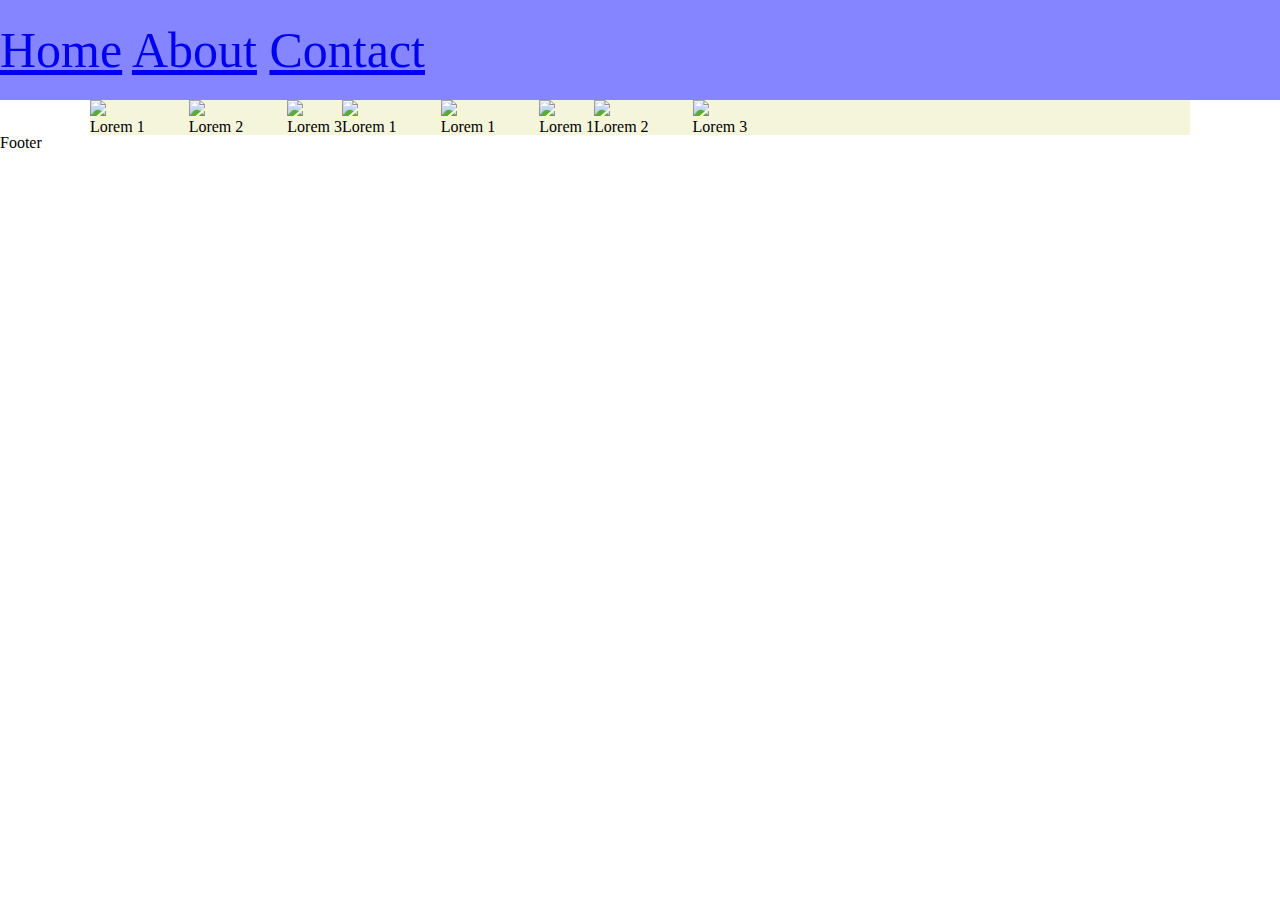
<file: index.html>
<!DOCTYPE html>
<html lang="en">
<head>
    <meta charset="UTF-8">
    <title>Contact</title>
    <link rel="stylesheet" href="./style.css">
    <script src="js/templates.js"></script>
    <script src="js/photos.js"></script>
    <script>
        document.addEventListener("DOMContentLoaded", function () {
            const images = [
                {photoUrl: 'https://picsum.photos/id/11/337/194.jpg', caption: 'Lorem 1'},
                {photoUrl: 'https://picsum.photos/id/22/337/194.jpg', caption: 'Lorem 2'},
                {photoUrl: 'https://picsum.photos/id/33/337/194.jpg', caption: 'Lorem 3'},
                {photoUrl: 'https://picsum.photos/id/11/337/194.jpg', caption: 'Lorem 1'},
                {photoUrl: 'https://picsum.photos/id/11/337/194.jpg', caption: 'Lorem 1'},
                {photoUrl: 'https://picsum.photos/id/11/337/194.jpg', caption: 'Lorem 1'},
                {photoUrl: 'https://picsum.photos/id/22/337/194.jpg', caption: 'Lorem 2'},
                {photoUrl: 'https://picsum.photos/id/33/337/194.jpg', caption: 'Lorem 3'}
            ];
            const photoGrid = document.getElementById('photoGrid');
            photoGrid.setAttribute('photos-data', JSON.stringify(images))
        }, false);
    </script>
</head>
<body class="bo">
<!-- HEADER -->
<header id="myHeader" class="full-width title">
    <nav id="mainNavigationMenu" class="menu">
        <custom-menu></custom-menu>
    </nav>
</header>
<!-- MAIN -->
<main>
    <!--    <div class="img-holder">-->
    <!--        <div class="img-controller left" id="imgBtnLeft">Left</div>-->
    <!--        <div class="img-center">-->
    <!--            <img id="imgContainer" src="" alt="description"/>-->
    <!--        </div>-->
    <!--        <div class="img-controller right" id="imgBtnRight">Right</div>-->
    <!--    </div>-->
    <div class="photos-wrapper">
        <photo-box id="photoGrid"></photo-box>
    </div>
</main>

<!-- FOOTER -->
<footer id="myFooter" class="title-text full-width">
    <p class="text">Footer</p>
</footer>
</body>
</html>
</file>
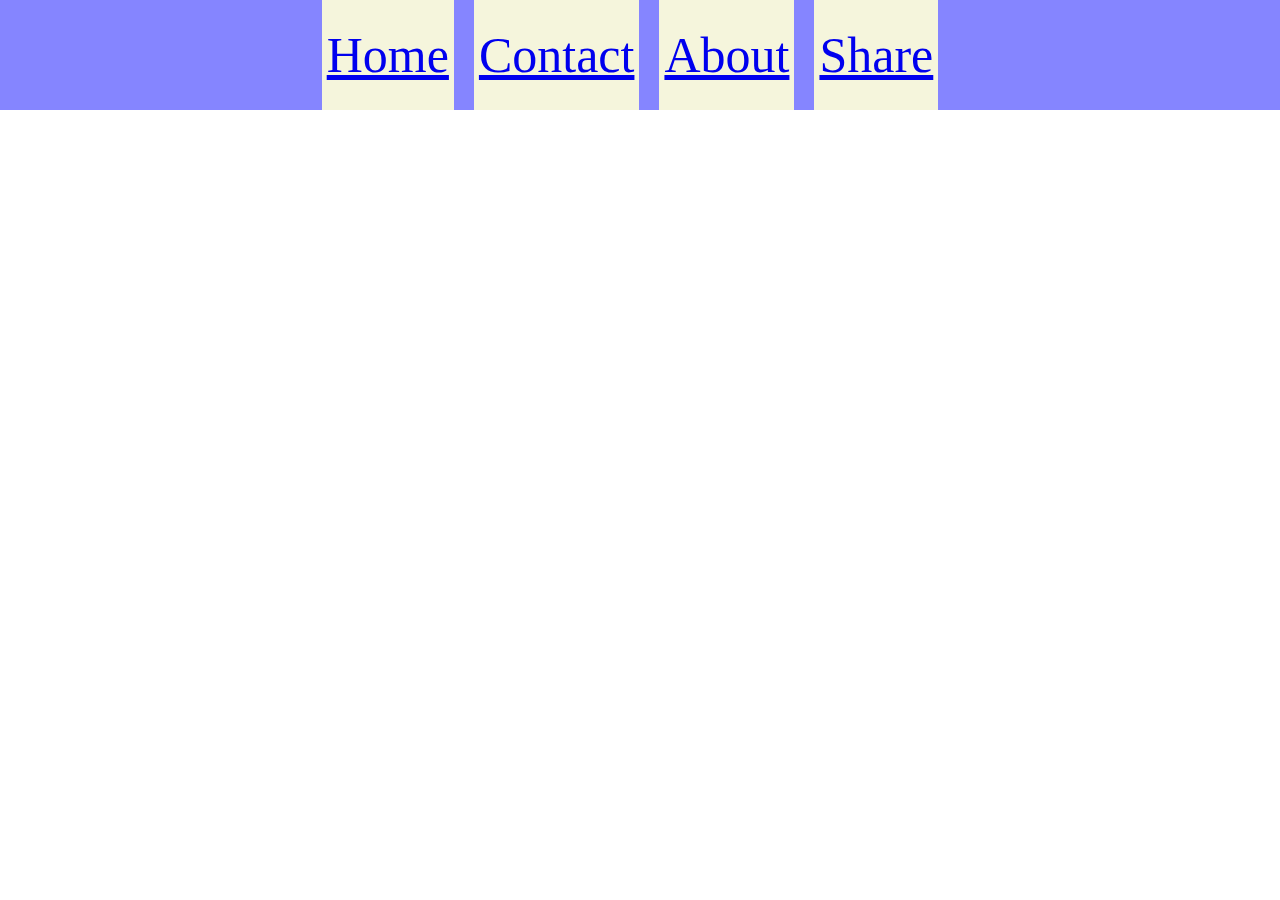
<file: about.html>
<!DOCTYPE html>
<html lang="en">
<head>
    <meta charset="UTF-8">
    <title>ABOUT ME</title>
    <link rel="stylesheet" href="./style.css">
    <script src="js/main-menu.js"></script>
</head>
<body>
<header id="myHeader" class="full-width title">
    <nav id="mainNavigationMenu" class="menu">
    </nav>
</header>

</body>
</html>
</file>
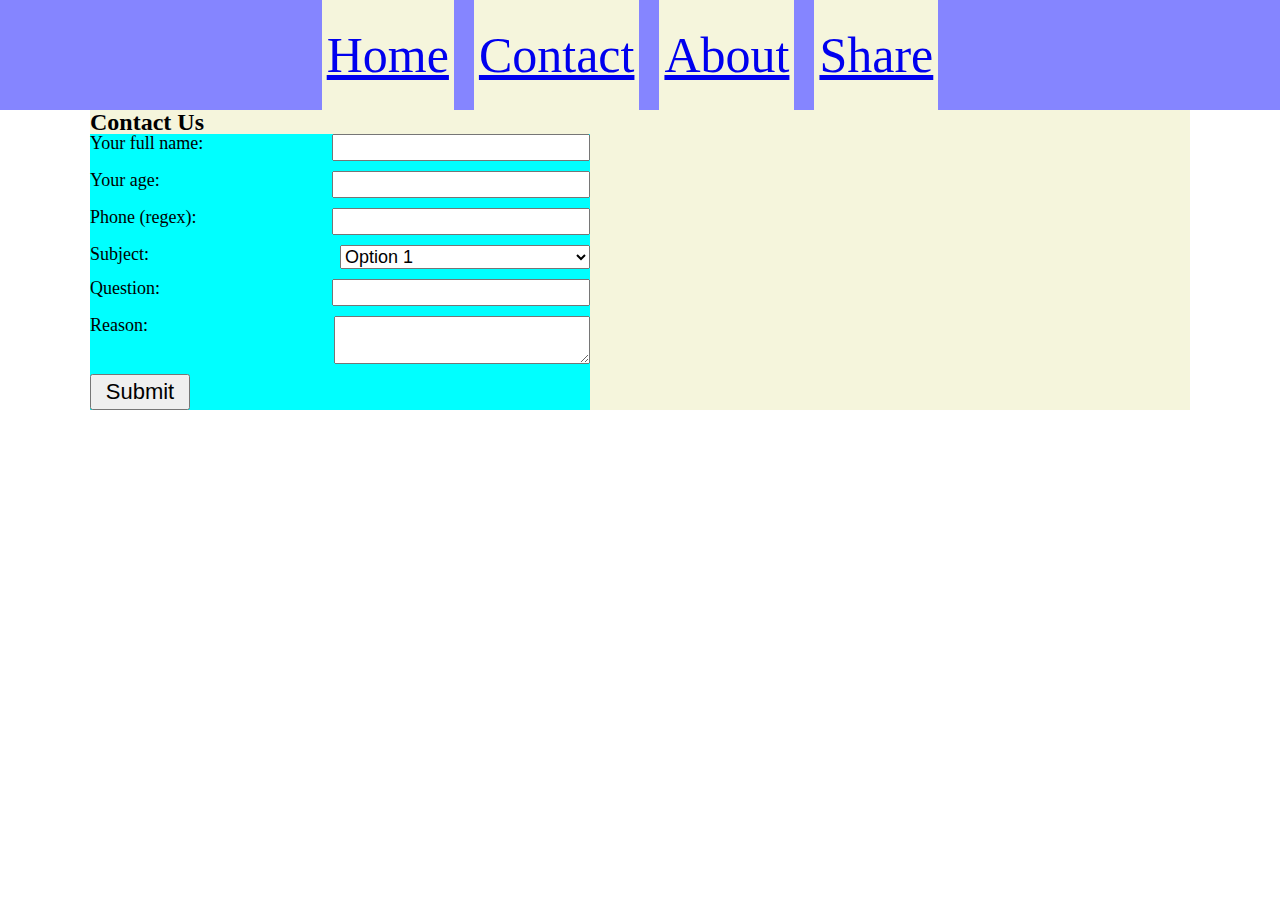
<file: contact.html>
<!DOCTYPE html>
<html lang="en">
<head>
    <meta charset="UTF-8">
    <title>Contact</title>
    <link rel="stylesheet" href="./style.css">
    <link rel="stylesheet" href="./contact.css">
    <script src="js/main-menu.js"></script>
    <!--    <script type="module" src="js/templates.js"></script>-->
    <!--    <script>-->
    <!--        const TMPLS = templates;-->
    <!--        document.addEventListener("DOMContentLoaded", function () {-->
    <!--            const menu = document.getElementById("mainNavigationMenu");-->
    <!--            console.log(menu);-->
    <!--            menu.append(TMPLS.mainMenu)-->
    <!--        }, false);-->

    <!--    </script>-->

</head>
<body>
<header id="myHeader" class="full-width title">
    <nav id="mainNavigationMenu" class="menu">
    </nav>
</header>
<main>
    <h1>Contact Us</h1>
    <form class="contact-form">
        <div>
            <label>
                <span>Your full name:</span>
                <input required type="text"/>
            </label>
        </div>
        <div>
            <label>
                <span>Your age:</span>
                <input required type="number" min="18"/>
            </label>
        </div>
        <div>
            <label>
                <span>Phone (regex):</span>
                <input required pattern="[0-9]{3}-[0-9]{7}" type="text"/>
            </label>
        </div>
        <div>
            <label>
                <span>Subject:</span>
                <select>
                    <option>Option 1</option>
                    <option>Option 2</option>
                    <option>Option 3</option>
                </select>
            </label>
        </div>
        <div>
            <label>
                <span>Question:</span>
                <input required type="text"/>
            </label>
        </div>
        <div>
            <label>
                <span>Reason:</span>
                <textarea></textarea>
            </label>
        </div>
        <button type="submit" >Submit</button>
    </form>
</main>
<!--    <header id="myHeader" class="full-width title">-->
<!--        <nav id="mainNavigationMenu" class="menu">-->
<!--            <main-menu></main-menu>-->
<!--        </nav>-->
<!--    </header>-->
</body>
</html>
</file>
<file: contact.css>
.contact-form {
    background: aqua;
    width: 500px;
    font-size: 18px;
}

.contact-form div {
    width: 100%;
    margin-bottom: 10px;
    display: flex;
    flex-direction: row;
}

.contact-form div label {
    display: flex;
    width: 100%;
    flex-direction: row;
    justify-content: space-between;
}

h1, h2, hr, div p, .classname, #rrr{

}

.contact-form div label input,
.contact-form div label textarea,
.contact-form div label select {
    width: 250px;
    font-size: 18px;
}
.contact-form  button{
    width: 100px;
    font-size: 22px;
    line-height: 30px;
}
</file>
<file: style.css>
/* http://meyerweb.com/eric/tools/css/reset/
   v2.0 | 20110126
   License: none (public domain)
*/

html, body, div, span,
iframe,
h1, h2, h3, h4, h5, h6, p, blockquote, pre,
a, address, code,
del, em, img, q,
small, strike, strong, sub, sup, tt, var,
b, u, i, center,
dl, dt, dd, ol, ul, li,
fieldset, form, label, legend,
table, caption, tbody, tfoot, thead, tr, th, td,
article, aside, canvas, details, embed,
figure, figcaption, footer, header, hgroup,
menu, nav, output, ruby, section, summary,
time, mark, audio, video {
    margin: 0;
    padding: 0;
    border: 0;
    font-size: 100%;
    font: inherit;
    vertical-align: baseline;
}

/* HTML5 display-role reset for older browsers */
article, aside, details, figcaption, figure,
footer, header, hgroup, menu, nav, section {
    display: block;
}

body {
    line-height: 1;
}

ol, ul {
    list-style: none;
}

blockquote, q {
    quotes: none;
}

blockquote:before, blockquote:after,
q:before, q:after {
    content: '';
    content: none;
}

table {
    border-collapse: collapse;
    border-spacing: 0;
}

header {
    background: rgba(0, 0, 255, 0.48);
}


nav ul {
    justify-content: center;
    flex-direction: row;
    display: flex;
}

nav ul li {
    padding: 5px;
    margin-right: 20px;
    background: beige;
}

nav ul li.order1 {
    order: 1;
}

nav ul li.order2 {
    order: 2;
}

nav ul li.order3 {
    order: 3;
}

.full-width {
    width: 100%;
}

.title {
    color: green;
    font-size: 50px;
    line-height: 100px;
}


/** Box Component */

.photos-wrapper {
}

photo-box {
    display: flex;
    flex-direction: row;
    justify-content: flex-start;
    flex-wrap: wrap;
}

.photo-card {
    display: block;
    margin-right: 50px;
}

div.photo-card {
    width: 300px;
    height: 200px;
    border: solid 1px;
}

div.photo-card .title {
    color: red;
    font-size: 20px;
}

div.photo-card .text p {
    color: blue !important;
    font-size: 10px;
    font-weight: normal;
}

/** END Box Component **/

main {
    width: 1100px;
    margin: 0 auto;
    background: beige;
}

h1 {
    font-size: 24px;
}

h3 {
    font-size: 20px;
}

h1, h2, h3, h4 {
    font-weight: bold;
}

.bo div.text {
    font-weight: bold;
    color: red;
}
</file>
